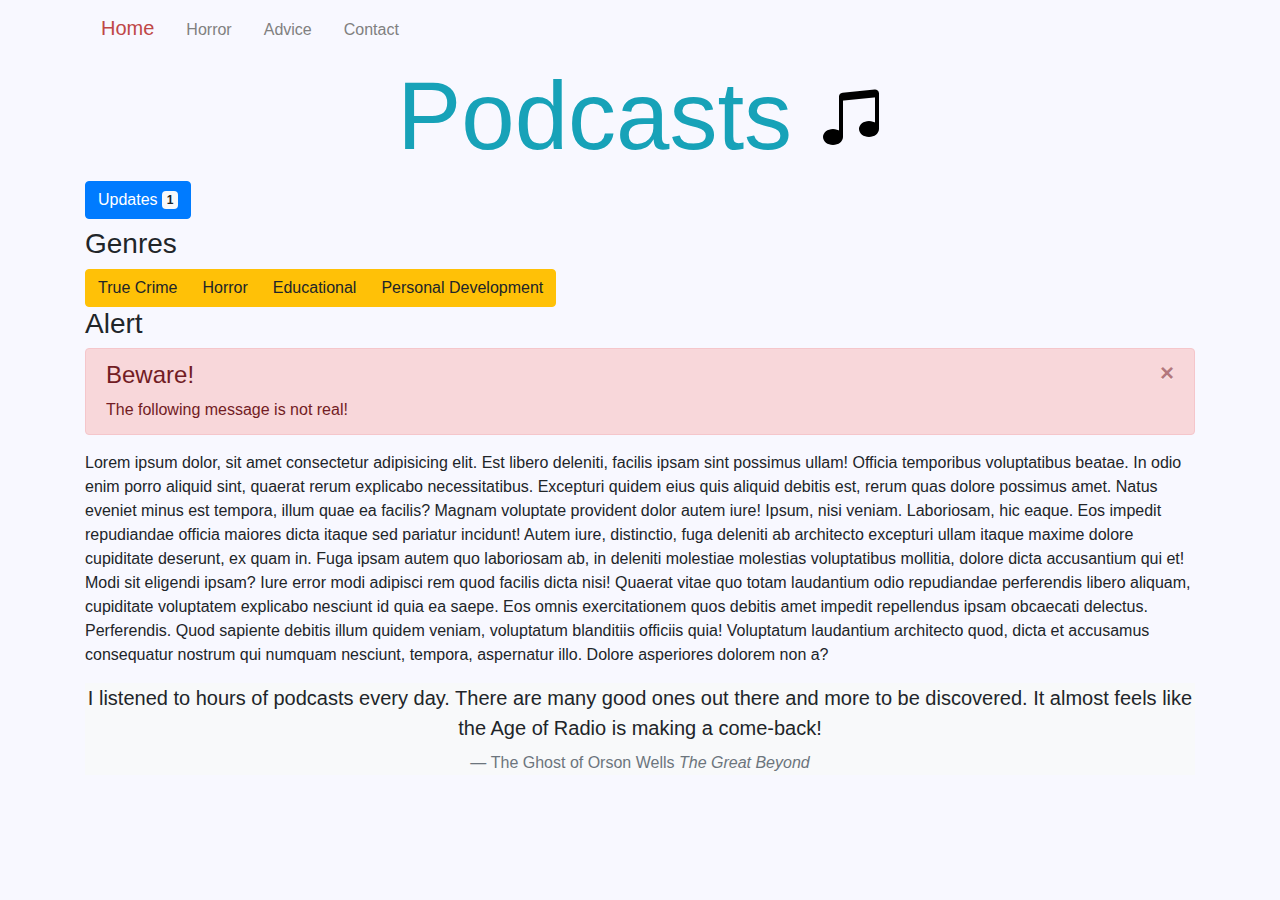
<file: index.html>
<!DOCTYPE html>
<html lang="en">
<head>
    <meta charset="UTF-8">
    <meta http-equiv="X-UA-Compatible" content="IE=edge">
    <meta name="viewport" content="width=device-width, initial-scale=1.0">
    <title>Podcasts</title>
    
    <link rel="stylesheet" href="https://cdn.jsdelivr.net/npm/bootstrap@4.0.0/dist/css/bootstrap.min.css" integrity="sha384-Gn5384xqQ1aoWXA+058RXPxPg6fy4IWvTNh0E263XmFcJlSAwiGgFAW/dAiS6JXm" crossorigin="anonymous">
    <link rel="stylesheet" href="app.css">
</head>
<body>
    <div class="container">
        <nav class="navbar navbar-light justify-content-start align-items-baseline" id="mainNavBar">
            <a class="navbar-brand" href="index.html">Home</a>
            <a class="nav-link" href="horror.html">Horror</a>
            <a class="nav-link" href="advice.html">Advice</a>
            <a class="nav-link" href="contact.html">Contact</a>
        </nav>
    </div>
        <div class="container">
            <h1 class="display-1 text-center text-info " id="title">Podcasts
                <svg xmlns="http://www.w3.org/2000/svg" width="64" height="64" fill="dark" class="bi bi-music-note-beamed" viewBox="0 0 16 16">
                    <path d="M6 13c0 1.105-1.12 2-2.5 2S1 14.105 1 13c0-1.104 1.12-2 2.5-2s2.5.896 2.5 2zm9-2c0 1.105-1.12 2-2.5 2s-2.5-.895-2.5-2 1.12-2 2.5-2 2.5.895 2.5 2z"/>
                    <path fill-rule="evenodd" d="M14 11V2h1v9h-1zM6 3v10H5V3h1z"/>
                    <path d="M5 2.905a1 1 0 0 1 .9-.995l8-.8a1 1 0 0 1 1.1.995V3L5 4V2.905z"/>
                  </svg>
            </h1>
            <button class="btn btn-primary mb-2">Updates <span class="badge badge-light bg-light text-black">1</span></button>
            <h3>Genres</h3>
            <div class="btn-group" role="group">
                <button class="btn btn-warning">True Crime</button>
                <button id = "horrorButton"class="btn btn-warning" onclick= "clicked()">Horror</button>
                <button class="btn btn-warning">Educational</button>
                <button class="btn btn-warning">Personal Development</button>
            </div>
            <h3>Alert</h3>
            <div class="alert alert-danger alert-dismissible fade show">
                <h4 class="alert-heading">Beware!</h4>
                The following message is not real! 
                <button aria-label="Close" class="close" data-dismiss="alert">
                    <span aria-hidden="true">&times;</span>
                  </button>
            </div>
            <p>Lorem ipsum dolor, sit amet consectetur adipisicing elit. Est libero deleniti, facilis ipsam sint possimus ullam! Officia temporibus voluptatibus beatae. In odio enim porro aliquid sint, quaerat rerum explicabo necessitatibus.
            Excepturi quidem eius quis aliquid debitis est, rerum quas dolore possimus amet. Natus eveniet minus est tempora, illum quae ea facilis? Magnam voluptate provident dolor autem iure! Ipsum, nisi veniam.
            Laboriosam, hic eaque. Eos impedit repudiandae officia maiores dicta itaque sed pariatur incidunt! Autem iure, distinctio, fuga deleniti ab architecto excepturi ullam itaque maxime dolore cupiditate deserunt, ex quam in.
            Fuga ipsam autem quo laboriosam ab, in deleniti molestiae molestias voluptatibus mollitia, dolore dicta accusantium qui et! Modi sit eligendi ipsam? Iure error modi adipisci rem quod facilis dicta nisi!
            Quaerat vitae quo totam laudantium odio repudiandae perferendis libero aliquam, cupiditate voluptatem explicabo nesciunt id quia ea saepe. Eos omnis exercitationem quos debitis amet impedit repellendus ipsam obcaecati delectus. Perferendis.
            Quod sapiente debitis illum quidem veniam, voluptatum blanditiis officiis quia! Voluptatum laudantium architecto quod, dicta et accusamus consequatur nostrum qui numquam nesciunt, tempora, aspernatur illo. Dolore asperiores dolorem non a?</p>
            <blockquote class="blockquote text-center bg-light">
                <p class="mb-2">I listened to hours of podcasts every day.  There are many good ones out there and more to be discovered.  It almost feels like the Age of Radio is making a come-back!</p>
                <footer class="blockquote-footer">The Ghost of Orson Wells <cite title="Source Title">The Great Beyond</cite></footer>
            </blockquote>
            
        </div>
        <script src="https://code.jquery.com/jquery-3.2.1.slim.min.js" integrity="sha384-KJ3o2DKtIkvYIK3UENzmM7KCkRr/rE9/Qpg6aAZGJwFDMVNA/GpGFF93hXpG5KkN" crossorigin="anonymous"></script>
        <script src="https://cdn.jsdelivr.net/npm/popper.js@1.12.9/dist/umd/popper.min.js" integrity="sha384-ApNbgh9B+Y1QKtv3Rn7W3mgPxhU9K/ScQsAP7hUibX39j7fakFPskvXusvfa0b4Q" crossorigin="anonymous"></script>
        <script src="https://cdn.jsdelivr.net/npm/bootstrap@4.0.0/dist/js/bootstrap.min.js" integrity="sha384-JZR6Spejh4U02d8jOt6vLEHfe/JQGiRRSQQxSfFWpi1MquVdAyjUar5+76PVCmYl" crossorigin="anonymous"></script>
        <script src ="app.js"></script>
    </body>
</html>
</file>
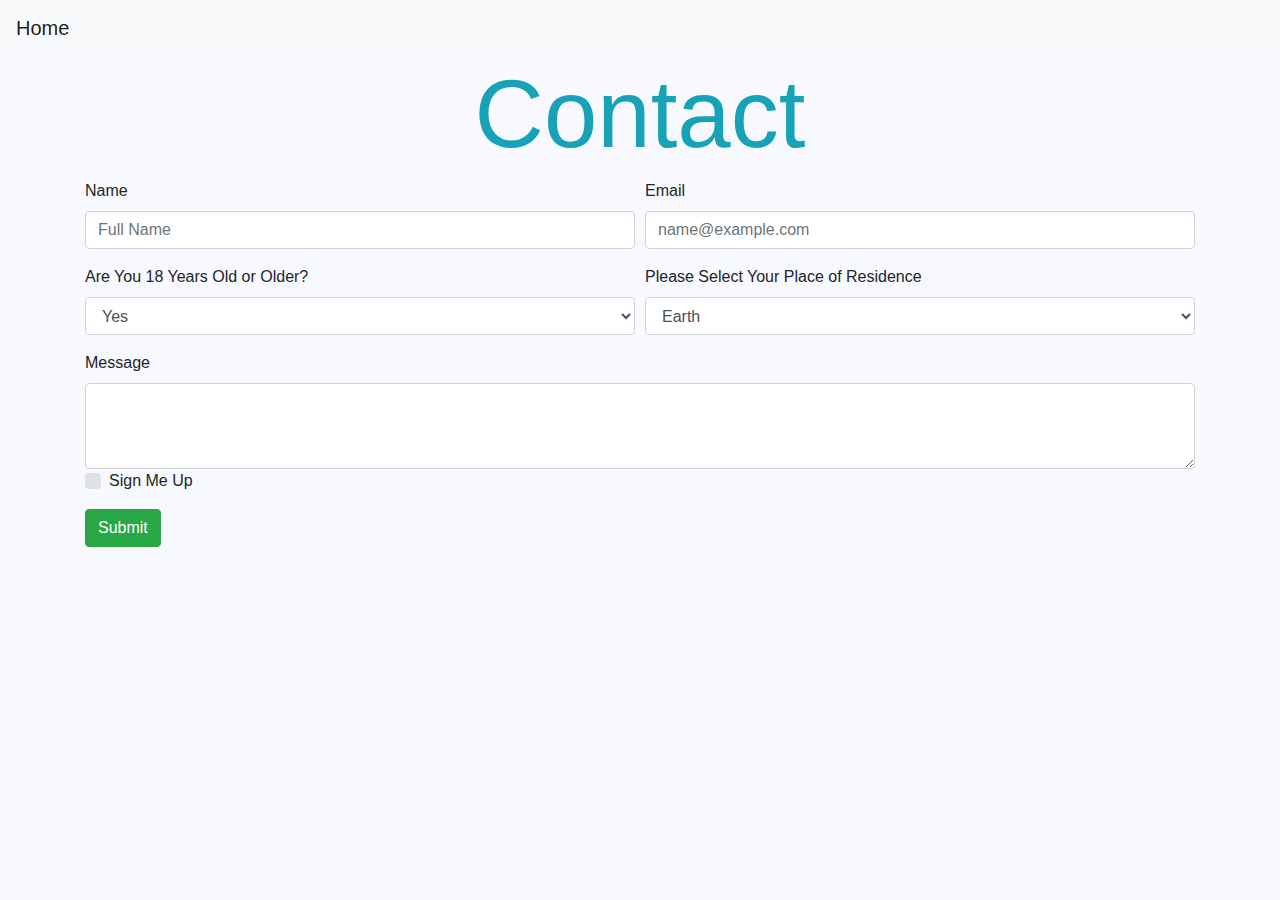
<file: contact.html>
<!DOCTYPE html>
<html lang="en">
<head>
    <meta charset="UTF-8">
    <meta http-equiv="X-UA-Compatible" content="IE=edge">
    <meta name="viewport" content="width=device-width, initial-scale=1.0">
    <title>Contact</title>
    <link rel="stylesheet" href="https://cdn.jsdelivr.net/npm/bootstrap@4.0.0/dist/css/bootstrap.min.css" integrity="sha384-Gn5384xqQ1aoWXA+058RXPxPg6fy4IWvTNh0E263XmFcJlSAwiGgFAW/dAiS6JXm" crossorigin="anonymous">
    <link rel="stylesheet" href="app.css">
</head>
<body>
        
        <nav class="navbar navbar-light bg-light ">
            <a class="navbar-brand" href="index.html">Home</a>
        </nav>

         <h1 class="display-1 text-center text-info">Contact</h1>

        <div class="container">
       
            <form action="#nowhere">

                <div class="form-row">
                   
                        <div class="form-group col-md-6">
                            <label for="name">Name</label>
                            <input type="text" class="form-control" id="name" placeholder="Full Name">
                        </div>
                    
                    
                        <div class="form-group col-md-6">
                            <label for="email">Email</label>
                            <input type="email" class="form-control" id="email" placeholder="name@example.com">
                        </div>
                    
                </div>
                
                <div class="form-row">
                    <div class="form-group col-md-6">
                        <label for="age">Are You 18 Years Old or Older?</label>
                        <select class="form-control" id="age">
                            <option value="Yes">Yes</option>
                            <option value="NO">No</option>
                        </select>
                    </div>

                    <div class="form-group col-md-6">
                        <label for="residene">Please Select Your Place of Residence</label>
                        <select class="form-control" name="residence" id="residence">
                            <option value="Earth">Earth</option>
                            <option value="Other">Other</option>
                        </select>
                    </div>

                </div>
                <div class="form-group">
                    <label for="textarea">Message</label>
                    <textarea class="form-control" name="textarea" id="textarea" rows="3"></textarea>

                <div class="custom-control custom-checkbox">
                        <input type="checkbox" class="custom-control-input" id="subscribe">
                        <label class="custom-control-label" for="subscribe">Sign Me Up</label>
                </div>
                </div>
                

                
                <button type="submit" class="btn btn-success">Submit</button>
            </form>
        </div>
        
        <script src="https://code.jquery.com/jquery-3.2.1.slim.min.js" integrity="sha384-KJ3o2DKtIkvYIK3UENzmM7KCkRr/rE9/Qpg6aAZGJwFDMVNA/GpGFF93hXpG5KkN" crossorigin="anonymous"></script>
        <script src="https://cdn.jsdelivr.net/npm/popper.js@1.12.9/dist/umd/popper.min.js" integrity="sha384-ApNbgh9B+Y1QKtv3Rn7W3mgPxhU9K/ScQsAP7hUibX39j7fakFPskvXusvfa0b4Q" crossorigin="anonymous"></script>
        <script src="https://cdn.jsdelivr.net/npm/bootstrap@4.0.0/dist/js/bootstrap.min.js" integrity="sha384-JZR6Spejh4U02d8jOt6vLEHfe/JQGiRRSQQxSfFWpi1MquVdAyjUar5+76PVCmYl" crossorigin="anonymous"></script>
</body>
</html>
</file>
<file: app.css>
body {
  background-color: ghostwhite;
}

#mainNavBar .navbar-brand {
  color: rgb(191, 71, 71);
  font-weight: 500;
}

#mainNavBar .nav-link {
  color: gray;
  font-weight: 100;
}

#mainNavBar .nav-link:hover {
  color: rgb(191, 71, 71);
}
</file>
